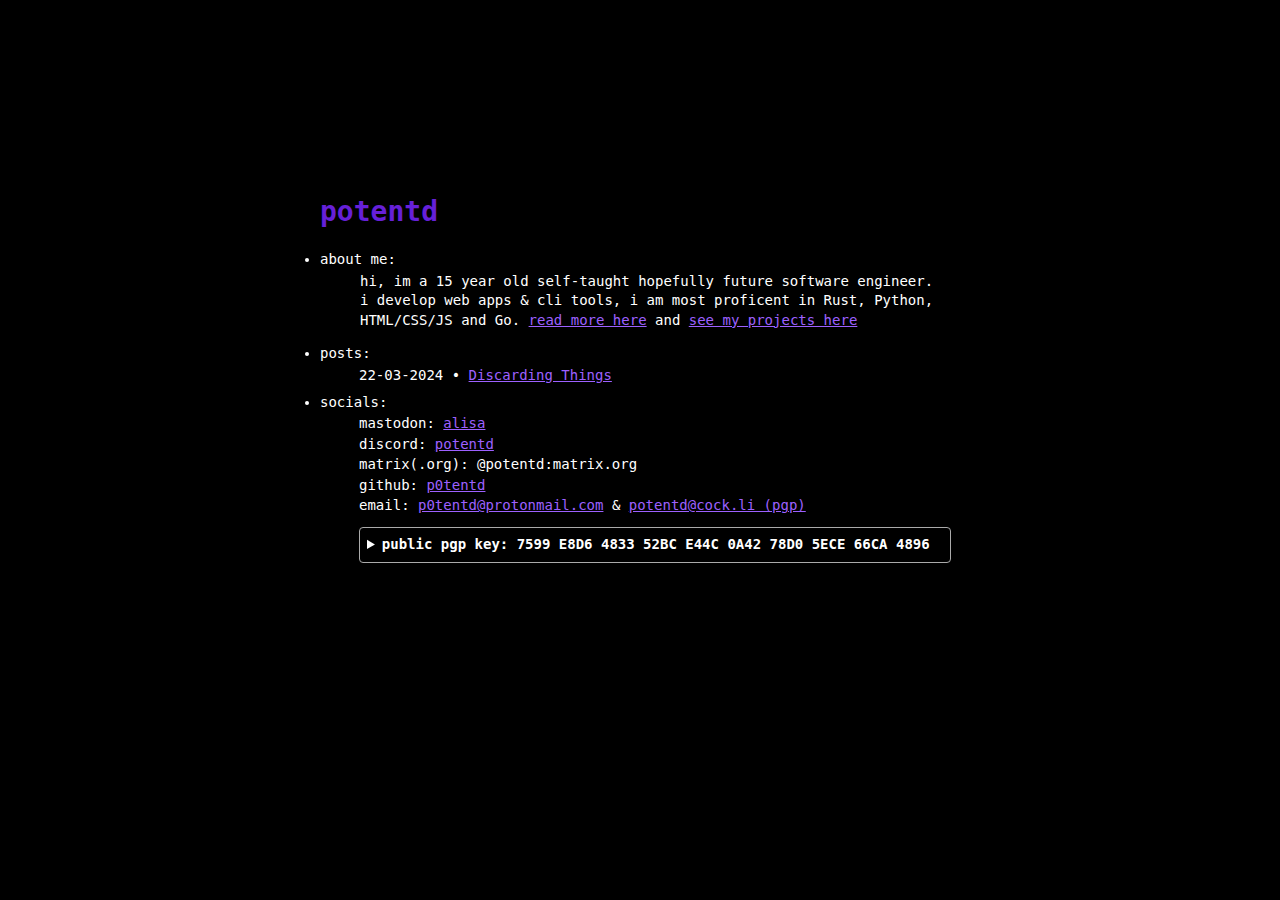
<file: index.html>
<!DOCTYPE html>
<html lang="en">
<head>
    <meta charset="UTF-8">
    <meta name="viewport" content="width=device-width, initial-scale=1.0">
    <meta name="description" content="potentd - home website">
    <link rel="icon" type="image/jpeg" href="static/img/pfp.jpg">
    <title>potentd</title>
    <link rel="stylesheet" href="static/main.css">
</head>
<body>
    <div class="a">
        <h1>potentd</h1>
        <li>about me:
            <ul class="w">hi, im a 15 year old self-taught hopefully future software engineer.<br> 
                i develop web apps & cli tools, i am most proficent in Rust, Python, HTML/CSS/JS and Go. 
                <a href="content/about.html">read more here</a> and <a href="content/projects.html">see my projects here</a></ul>
        
        </li>

        <li>posts:
            <fieldset id="22-03-2024">
                22-03-2024 • <a href="content/posts/22-03-2024 Discarding Things.html">Discarding Things</a>
            </fieldset>
        </li>

        <li class="socials">socials:
            <fieldset class="mastodon">
                mastodon: <a href="https://wetdry.world/@alisa">alisa</a>
            </fieldset>
            <fieldset id="discord">
                discord: <a href="https://discord.com/users/1191017009354379305">potentd</a>
            </fieldset>
            <fieldset id="matrix">
                matrix(.org): @potentd:matrix.org
            </fieldset>
            <fieldset id="github">
                github: <a href="https://github.com/p0tentd">p0tentd</a>
            </fieldset>
            <fieldset id="email">
                email: <a href="mailto:p0tentd@protonmail.com">p0tentd@protonmail.com</a> & <a href="mailto:potentd@cock.li">potentd@cock.li (pgp)</a>
            </fieldset>
            <fieldset id="pgp">
                <details>
                       <summary>public pgp key: 7599 E8D6 4833 52BC E44C  0A42 78D0 5ECE 66CA 4896</summary>
                       <pre>-----BEGIN PGP PUBLIC KEY BLOCK-----

mQINBGX+z6oBEADOG16LTRpwmFfDW1Kel/9LuMJ4skz3gCFU5pkPLD9w1tWQqRH7
mBwcOmZkIW6Hu975dgqppgXongxowPA5aR99+l58O9tEuD5tpWqTPnPO/rYQHvnV
NCewTuCGNd/OjNznt/vKaxOiEVP4jFf4xuATZ1BgJbz77pXLWnrqmUsvKlHJpMJp
zc+vaTbTTjCYfSHPs/FPH1ZAIcTnP88XaPjx7PD4/AwX8QE1MYDN4+qZZHTh/m6a
+veFGdIeuH50xHNfFUpS6xIVP7x6N4w4VQVfPk1MCeZ7e/lqf++nSiUTiAhCmr0b
RTUsjE8WN2O0w3m+3ICwBqMV/RChPCJlLXGitODrH4peQm6836XRO40Hqmpio+Sj
c05lqDFWbuaO28Q5PQ0vcNb1E6sILycc5Sd8p+dmqATy9UvqyTJ1TmHBnvW9DZz3
Z2gdhNeExQsJ3jsylYS1rrUJz0+38aRiKXt7Zn5kCl2G4j9cNWk+kGvHdDKWDvDa
GAmbgYorseQym4qUcpy0Ye53Bqu6QCMxReq+ItvaaFoS06vB7vQQU60+opyQG1P5
rImsOoZD+4voValHf2QBkILZQtTWXPwATKlrvKAtssKGOCHFe/cqQZmAuh6VLi9Z
EwfLJRUDQRem35x5zfqxME/nbvcKkiSYCw3A7gx6kJu2JBDz93jcRpuOzwARAQAB
tAdwb3RlbnRkiQJXBBMBCABBFiEEdZno1kgzUrzkTApCeNBezmbKSJYFAmX+z6oC
GwMFCQPCTYYFCwkIBwICIgIGFQoJCAsCBBYCAwECHgcCF4AACgkQeNBezmbKSJa0
chAAqfsK3+pb5bBp+i/lP3/qsPGc5/6h/L11Rd4cqgNsK46xvVg9ngnWgzUfCXgm
TvOT7mkVoQXTHaalJNwXWjonEJevXZIB22Mwb5ZQLSnWUgeEYk65do5XRn7fpwim
puFsOM2niRoYLmyPxqocx4uYt7Z/NvjEfmSG2IfQQC9U+xpCV1Qdfjdwru3mJgAq
ZTVO6OQjflrb6A+6qYwMfWYOU//xBVIkOBDBU6HKaamMcgjdFA7fa8X4BjxY+o/O
xx0kb/yYWY+k+3uG0/H6VL43JnyIwHMCdUZ5fNioSbX7C301AJEPOs6bnlpWpyLR
h2TtKBflGKsTHX6tEwBg8aeaUifKTCnOGpRRiT/UHUYnYA3gT6bnR35GC3aHm9XU
0X1WYu9QsiG4xc/G+1ML3ocmnI0H0+QxXuZ9dx/c9RmPr4hj/RGsVQB4L9p6Xeos
T0pK5oUtUlxxu6NrCqyQw0JS5ZCTtky+mZCJZ4cuis55FSKlIQ7BGxkiqEqm8pnc
vtm9ysnf3baTG3SwQr0J/bNFqnUV/mhyirTUSEqHwdFHHzLoHnzrxS6MJLBHCzBR
S2AKcZpFIpWHT5MxZ01nYQ1ilUDftl5qRPW098qm0vcHAtcwZnlh9bwVRDyzelgi
L16c/epzYDmHul+34/Ehzd3IDeOfxjcCqG5+JAYKS/ylIwW5Ag0EZf7PqgEQAMCk
quwMyAyR24RDay8Q+NCNXRQCsQKHw++0MSeThvzat5M/fLXYVuhNaijP0uIlV4qk
xuvQKDEd4bHN8Qy/PSfcdUh/Iia6ATUwO5oYUQnclhezr3JL/alLyM7ruRXesB3C
ebZk72QvOfCVTWJWP1aK5lTdN06b2db0RA4UPzmxWCZkZAuB2zxObk45uJW/5SO2
oDW09nZfKnLcAaAotXu8Kttwpwsz58GEWRWFKnts/90KB8VnArWLJRTlyOvvwRro
ZigT2j4y/gaXv1fR/Su0jfivSQIybi02uOMICCQ2/ia8udeLm7E9FF8bgbPu3MU+
mPzn50KkzXel+xH00YOWg7KMGd0K7tmR5koVC6tQZqxnc95f12UOvkMaYziNc+sA
JPgn0rSVgwTTNPmtScLQfjbehNxnd6b6gb1MB8rTo6MgntwabG1fLFMw46M39RTN
KUcPG67RhSOVeuMI8w+rYzRyMf+/qWPQaZubzRUsXm0bfyu8C350SS7B6i+fsrMz
ncP/r1lyp197qBtPWEFIaaVeU3+WtVT4sXBnmDKsKPMbdkdBBcrCSnS4k4H0fcR+
N4eN8/L3dQPmoT7xaPK7pW5tviHJ7Gvkqz6rMeFga+zBOMJTxbR3ndSJPwHt8wMp
H7rGG12fxF9xZQc51bns+15pIx5T+Ai9kz20lV7/ABEBAAGJAjwEGAEIACYWIQR1
mejWSDNSvORMCkJ40F7OZspIlgUCZf7PqgIbDAUJA8JNhgAKCRB40F7OZspIlseo
EACmqv2IYl4sFu1Xp620c+umx/GnnnPEtN45O+FizmbZXjJkNWc4NMRZ2Gj9zVae
w2zMoluyBa9zK6MWGFZY/Mh7mmb/xr67ocFihhZ0FmMwgh+ydWkfbHee76bMKhmt
rGbWyDQrNOsl1N0NijDnDkP7Uu48FVlkim5Y8Rjg5x/ZdF3L/YxiIhiWT/9tlG7e
9RO6wLG+xQhsHAMArPbcgsVGsXwf/arcIEljf3cZWkZxxgPJ4pLGxfOF8PHsHylE
9riLMAMjwUeI+L8qGg6cTBjZQNLS+oNaubkO/tpOsdOfuK31hjp8DkVXTGocltNw
PhW4T+WheCtMQvJ8kesV6DKltRkjsO//gGHMHOFN8cdCr7oMlGw7tH5EIEpsZoqc
xvwlKmiQ6niVJBUqtCQRE0yYDHOu6izmKTw97cbztIJlgRD9F949sWpBmpwFi0mt
GkZquidOR4mm7WzlTf8Rg2gQnzv6n+hmkTQZ69txyzfs1xKyswdyDCNZ9zyN0Uf0
hb0TlOyp9p1ZqQ1keciFI0vE7cVfeoCHCLH58Zn6ErQNzAcfj+84RqfQnrNjWwT2
Qy1COlKE59c36//YNd1AttqZT3x4Ky2LEzgOIVoebCogqAaJwq7ZSSWSzFBGsF0+
1fH4l21G5LDGGodxTddtDV3HXi52EY3505QoEct7gSNnVw==
=Y4q+
-----END PGP PUBLIC KEY BLOCK-----
                        </pre>

                </details>
            </fieldset>
        </li>
        
    </div>
</body>
</html>
</file>
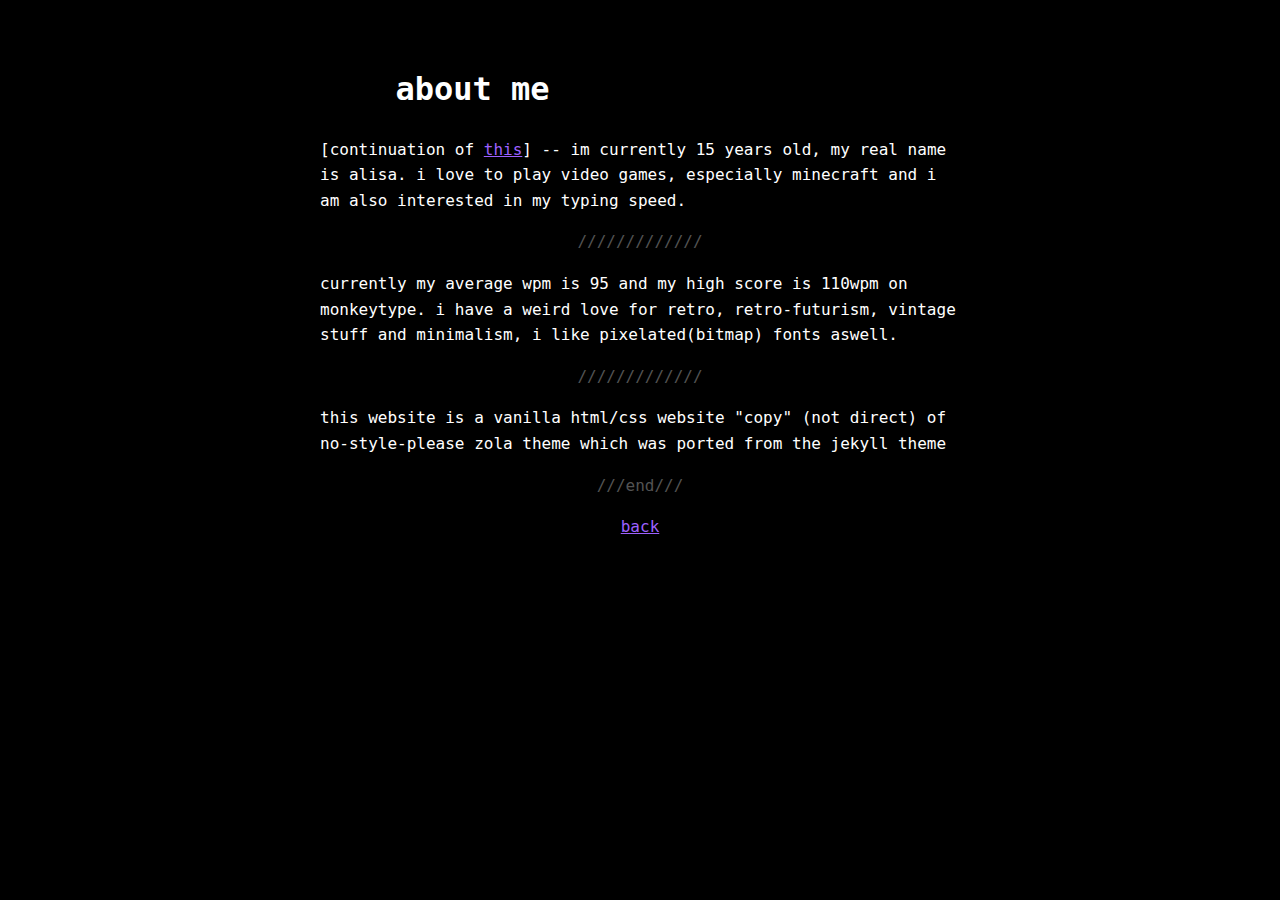
<file: content/about.html>
<!DOCTYPE html>
<html lang="en">
<head>
    <meta charset="UTF-8">
    <meta name="viewport" content="width=device-width, initial-scale=1.0">
    <title>potentd - about</title>
    <link rel="icon" type="image/jpeg" href="/static/img/pfp.jpg">
    <link rel="stylesheet" href="/static/about.css">
</head>
<body>
    <h1>about me</h1>
    <div class="bio">
        <p>[continuation of <a href="/">this</a>] -- im currently 15 years old, my real name is alisa. i love to play video games, especially minecraft and i am also interested in my typing speed.</p>
        <p class="end">/////////////</p>

        <p>currently my average wpm is 95 and my high score is 110wpm on monkeytype. i have a weird love for retro, retro-futurism, vintage stuff and minimalism, i like pixelated(bitmap) fonts aswell.</p> 
        <p class="end">/////////////</p>

        <p>this website is a vanilla html/css website "copy" (not direct) of no-style-please zola theme which was ported from the jekyll theme</p>
        <p class="end">///end///</p>
    </div>
    <div class="back">
        <a href="/">back</a>
    </div>
</body>
</html>
</file>
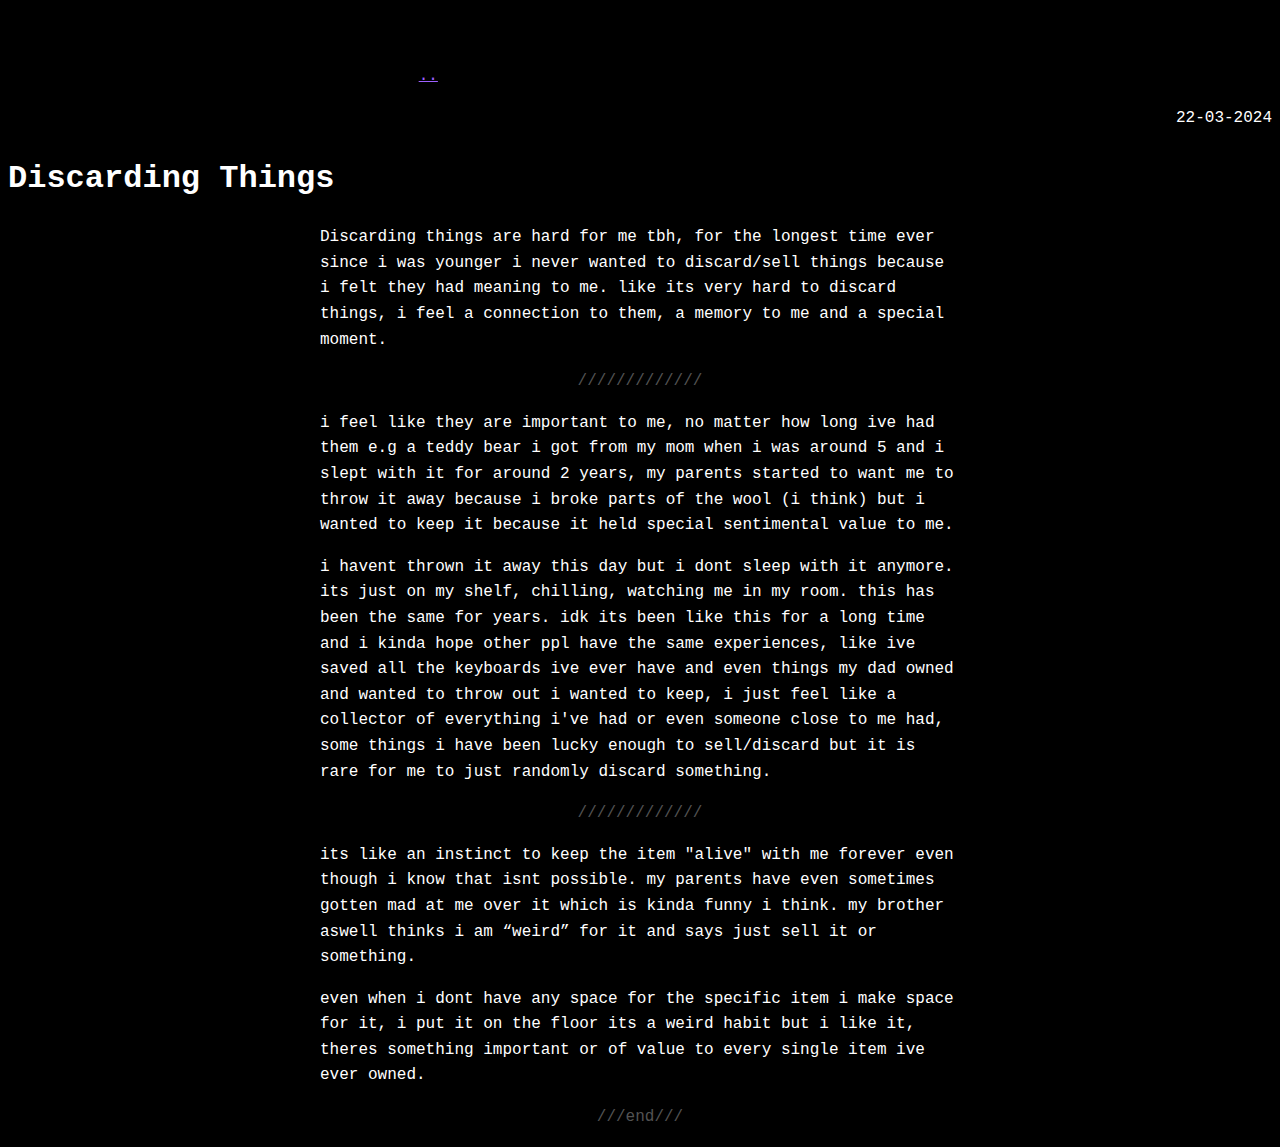
<file: content/posts/22-03-2024 Discarding Things.html>
<!DOCTYPE html>
<html lang="en">
<head>
    <meta charset="UTF-8">
    <meta name="viewport" content="width=device-width, initial-scale=1.0">
    <meta http-equiv="X-UA-Compatible" content="ie=edge">
    <title>Discarding Things</title>
    <link rel="stylesheet" href="/static/posts.css">
    <link rel="icon" type="image/jpeg" href="/static/img/pfp.jpg">
</head>
<body>
    <div class="back">
        <a href="/">..</a>
    </div>

    <p class="date">22-03-2024</p>

    <h1>Discarding Things</h1>
    <article>
    <p>Discarding things are hard for me tbh, for the longest time ever since i was younger i never wanted to discard/sell things because i felt they had meaning to me. like its very hard to discard things, i feel a connection to them, a memory to me and a special moment.</p>
        <p class="end">/////////////</p>
         <p>i feel like they are important to me, no matter how long ive had them e.g a teddy bear i got from my mom when i was around 5 and i slept with it for around 2 years, my parents started to want me to throw it away because i broke parts of the wool (i think) but i wanted to keep it because it held special sentimental value to me.</p>
         <p>i havent thrown it away this day but i dont sleep with it anymore. its just on my shelf, chilling, watching me in my room. this has been the same for years. idk its been like this for a long time and i kinda hope other ppl have the same experiences, like ive saved all the keyboards ive ever have and even things my dad owned and wanted to throw out i wanted to keep, i just feel like a collector of everything i've had or even someone close to me had, some things i have been lucky enough to sell/discard but it is rare for me to just randomly discard something.</p>
         <p class="end">/////////////</p>
         <p>its like an instinct to keep the item "alive" with me forever even though i know that isnt possible. my parents have even sometimes gotten mad at me over it which is kinda funny i think. my brother aswell thinks i am “weird” for it and says just sell it or something.</p>
         <p>even when i dont have any space for the specific item i make space for it, i put it on the floor its a weird habit but i like it, theres something important or of value to every single item ive ever owned.</p>
    <p class="end">///end///</p>
    </article>
</body>
</html>
</file>
<file: static/main.css>
body {
    color: white;
    background-color: black;
    font-family: monospace;
    font-size: 14px;
    line-height: 1.4;
    margin: 0;
    min-height: 100%;
    overflow-wrap: break-word;
}

.a {
    max-width: 640px;
    margin: 0 auto;
    padding: 4rem 2rem;
}

.a ul {
    margin-top: 2px;
}

::selection {
    background-color: rgb(0, 0, 0);
    color: rgb(102, 32, 216);
}

a:link {
    color: rgb(157, 96, 255);
}

a:hover {
    color: rgb(183, 138, 255);
}

a:visited {
    color: rgb(137, 63, 255);
}

a:active {
    color: rgb(183, 138, 255);
}

h1 {
    margin-top: 20%;
    color: rgb(102, 32, 216)
}

fieldset {
    padding: 5px;
    margin-left: 5%;
    border-color: transparent;
    margin-top: -5px;
}

details {
    border: 1px solid #aaa;
    border-radius: 4px;
    padding: 0.5em 0.5em 0;
    margin-top: 10px;
}
  
summary {
    font-weight: bold;
    margin: -0.5em -0.5em 0;
    padding: 0.5em;
}
  
details[open] {
    padding: 0.5em;
}
  
details[open] summary {
    border-bottom: 1px solid #aaa;
    margin-bottom: 0.5em;
}

.socials fieldset.mastodon {
    margin-top: -5px;
}

.socials fieldset {
    margin-top: -13px;
}
</file>
<file: static/about.css>
body {
    color: white;
    background-color: black;
    margin-top: 5%;
    font-family: monospace;
    text-align: center;
    font-size: 16px;
    line-height: 1.6;
    overflow-wrap: break-word;
    text-align: left;
}

.bio {
    max-width: 640px;
    margin: 0 auto;
    padding-left: 4rem 2rem;
}

.end {
    color: rgb(83, 83, 83);
    text-align: center;
}

h1 {
    text-align: center;
    padding-right: 26.5%;
}

p {
    margin: 1rem 0;
}

.back {
    text-align: center;
}

::selection {
    background-color: rgb(0, 0, 0);
    color: rgb(102, 32, 216);
}

a:link {
    color: rgb(157, 96, 255);
}

a:hover {
    color: rgb(183, 138, 255);
}

a:visited {
    color: rgb(137, 63, 255);
}

a:active {
    color: rgb(183, 138, 255);
}
</file>
<file: static/posts.css>
body {
    color: white;
    background-color: black;
    margin-top: 5%;
    font-family: monospace;
    text-align: center;
    font-size: 16px;
    line-height: 1.6;
    overflow-wrap: break-word;
    text-align: left;
}

.end {
    color: rgb(83, 83, 83);
    text-align: center;
}

article {
    max-width: 640px;
    margin: 0 auto;
    padding-left: 4rem 2rem;
}

h1 {
    text-align: left;
}

p {
    margin: 1rem 0;
}

.back {
    text-align: center;
    padding-right: 33.5%;
}

.date {
    text-align: right;
}

::selection {
    background-color: rgb(0, 0, 0);
    color: rgb(102, 32, 216);
}

:link {
    color: white;
}

:link:hover {
    color: rgb(183, 138, 255);
}

a:link {
    color: rgb(157, 96, 255);
}

a:hover {
    color: rgb(183, 138, 255);
}

a:visited {
    color: rgb(137, 63, 255);
}

a:active {
    color: rgb(183, 138, 255);
}
</file>
